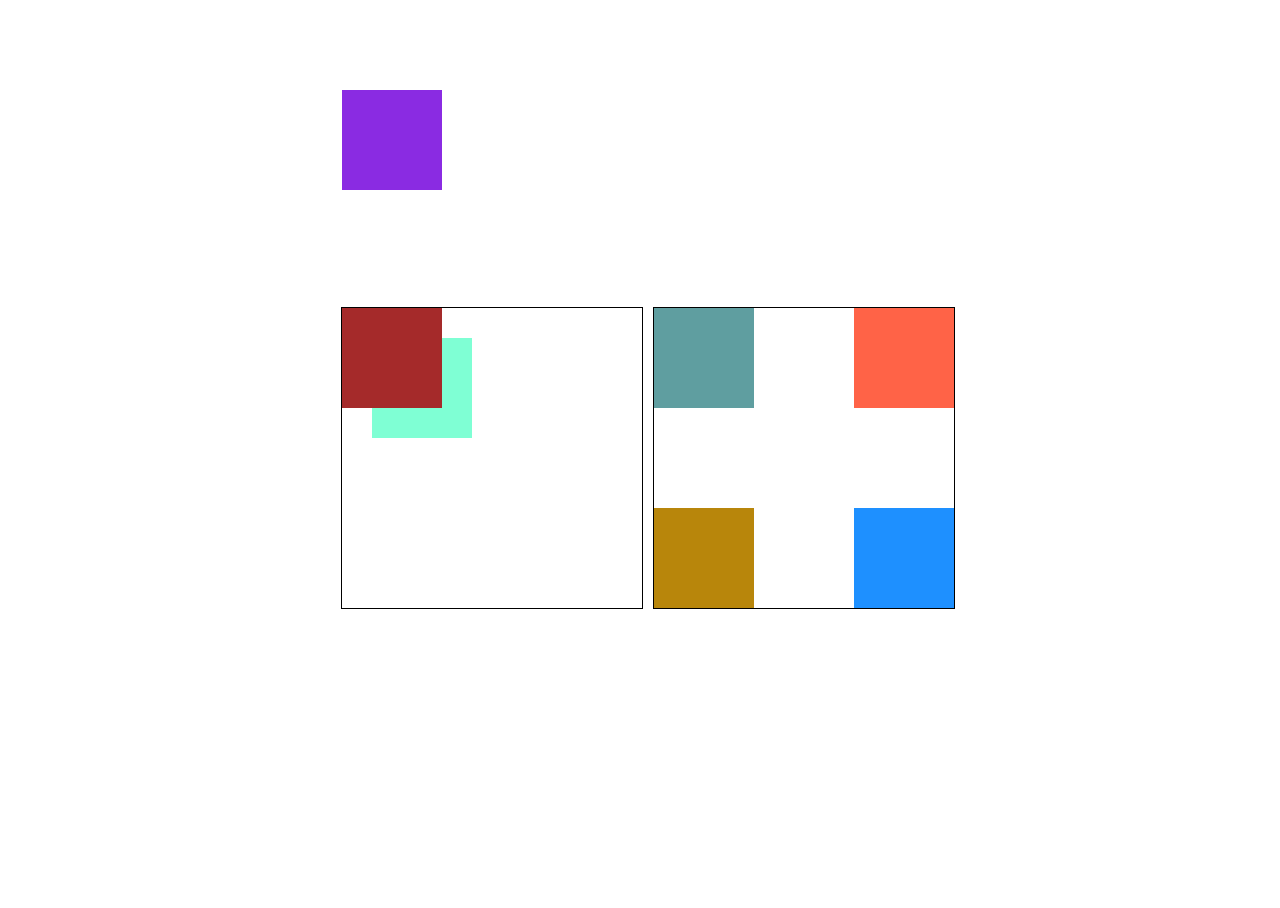
<file: My Learning/index.html>
<!DOCTYPE html>
<html lang="en">
<head>
    <meta charset="UTF-8">
    <meta name="viewport" content="width=device-width, initial-scale=1.0">
    <title>Document</title>
    <link rel="stylesheet" href="style.css">
</head>
<body>
    <div class="container">
        <div class="square first"></div>
        <div class="square second"></div>
        <div class="square third"></div>
    </div>

    <div class="container">
        <div class="box color1"></div>
        <div class="box color2"></div>
        <div class="box color3"></div>
        <div class="box color4"></div>
    </div>
</body>
</html>
</file>
<file: My Learning/style.css>
html {
  width: 100%;
  height: 100%;
}
body {
  width: 100%;
  height: 100%;
  display: flex;
  justify-content: center;
  align-items: center;
}
.container {
  width: 300px;
  height: 300px;
  border: 1px solid black;
  position: relative;
  margin: 5px;
}

.square {
  width: 100px;
  height: 100px;
  /* background-color: blueviolet; */
}
.first {
  background-color: blueviolet;
  /* position: absolute; */
  position: fixed;
  top: 10%;
}
.second {
  background-color: aquamarine;
  position: absolute;
  left: 10%;
  top: 10%;
  /* right: 10%; */
  bottom: 5%;
}
.third {
  background-color: brown;
  /* z-index: ; */
  /* position: static; */
  position: absolute;
  z-index: 1;
}

.box {
  width: 100px;
  height: 100px;
  position: relative;
}
.color1 {
  background-color: cadetblue;
  position: absolute;
}
.color2 {
  background-color: tomato;
  position: absolute;
  left: 66.7%;
}
.color3 {
  background-color: dodgerblue;
  position: absolute;
  left: 66.7%;
  bottom: 0%;
}
.color4 {
  background-color: darkgoldenrod;
  position: absolute;
  bottom: 0%;
}
</file>
